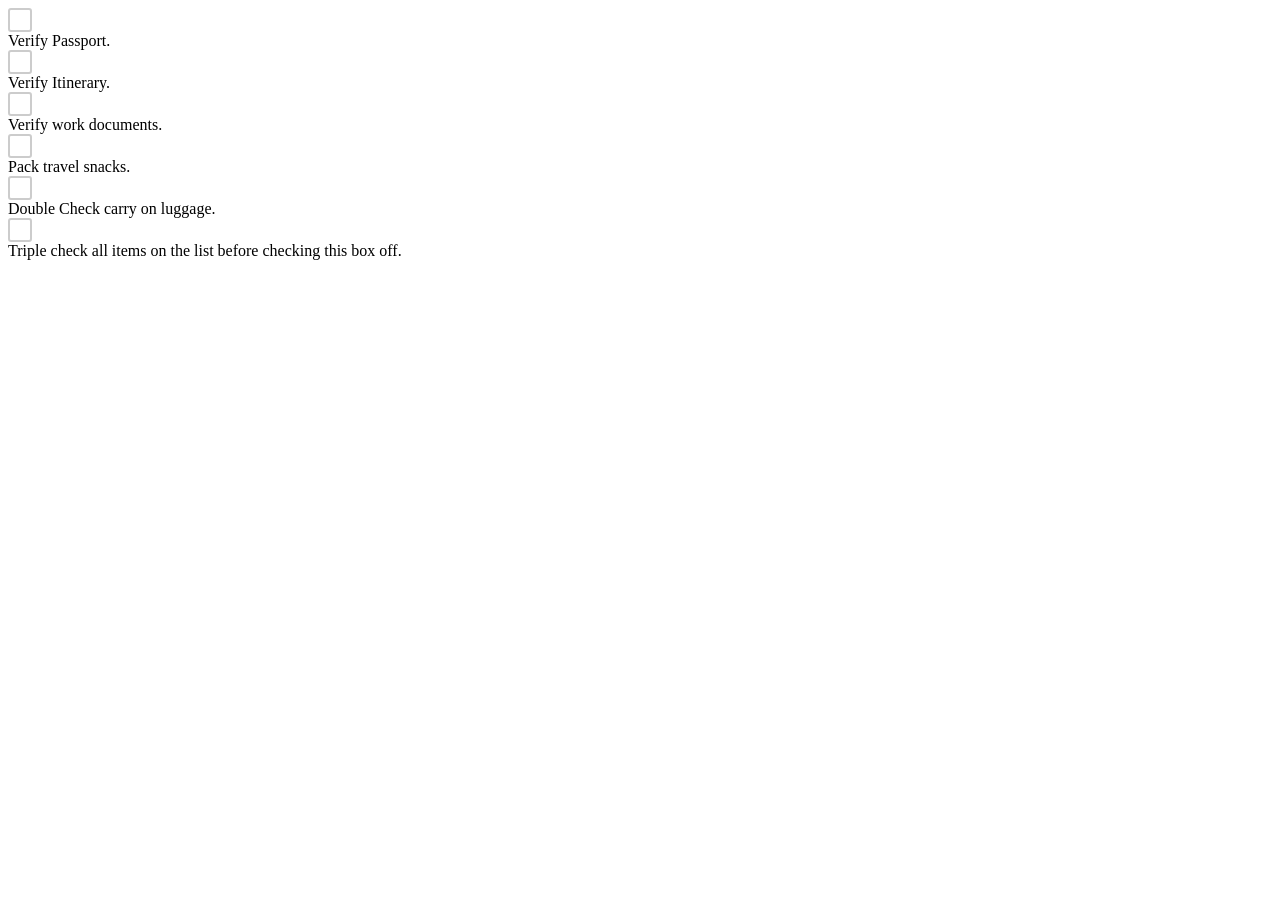
<file: Travel-app/index.html>
<!DOCTYPE html>
  <head>
    <title>Checklist</title>
    <meta name ="viewport" content="width=device-width, intial-scale=1.0">
    <meta charset="utf-8">
    <link rel="stylesheet" href="style.css">
    </head>
   
    <body>
        <label class="checkbox" for="myCheckboxId">
        <input class="checkbox__input" type="checkbox" name="myCheckboxName" id="myCheckboxId">
        <div class="checkbox__box"></div>
        Verify Passport.
      </label>
      
      <label class="checkbox" for="myCheckboxId">
        <input class="checkbox__input" type="checkbox" name="myCheckboxName" id="myCheckboxId">
        <div class="checkbox__box"></div>
        Verify Itinerary.
      </label>
      
      <label class="checkbox" for="myCheckboxId">
        <input class="checkbox__input" type="checkbox" name="myCheckboxName" id="myCheckboxId">
        <div class="checkbox__box"></div>
        Verify work documents.
      </label>
      
      <label class="checkbox" for="myCheckboxId">
        <input class="checkbox__input" type="checkbox" name="myCheckboxName" id="myCheckboxId">
        <div class="checkbox__box"></div>
        Pack travel snacks.
      </label>
      
      <label class="checkbox" for="myCheckboxId">
        <input class="checkbox__input" type="checkbox" name="myCheckboxName" id="myCheckboxId">
        <div class="checkbox__box"></div>
        Double Check carry on luggage.
        
      <label class="checkbox" for="myCheckboxId">
          <input class="checkbox__input" type="checkbox" name="myCheckboxName" id="myCheckboxId">
          <div class="checkbox__box"></div>
         Triple check all items on the list before checking this box off.
        </label>
      </label>









    </body>
</file>
<file: Travel-app/style.css>
.Checkbox {
  display: inline-flex;
  align-items: center;
  cursor: pointer;
}

.checkbox__input {
    display: none;
}

.checkbox__box {
  width: 1.25em;
  height: 1.25em;
  border: 2px solid #cccccc;
  border-radius: 3px;
  display: flex;
  align-items: center;
  justify-content: center;
  margin-right: 10px;
  flex-shrink: 0;
  transition: background 0.15, border-color0.15s;

}

.checkbox__box::after {
  content:'\2714';
  color: #ffffff;
  transform: scale(0);
  transition: transform 0.15s;

}
.checkbox__input:checked + .checkbox__box{
    background: #2266dc;
    border-color: #2266dc;
}
.checkbox__input:checked + .checkbox__box::after {
  transform: scale(1);
}
</file>
